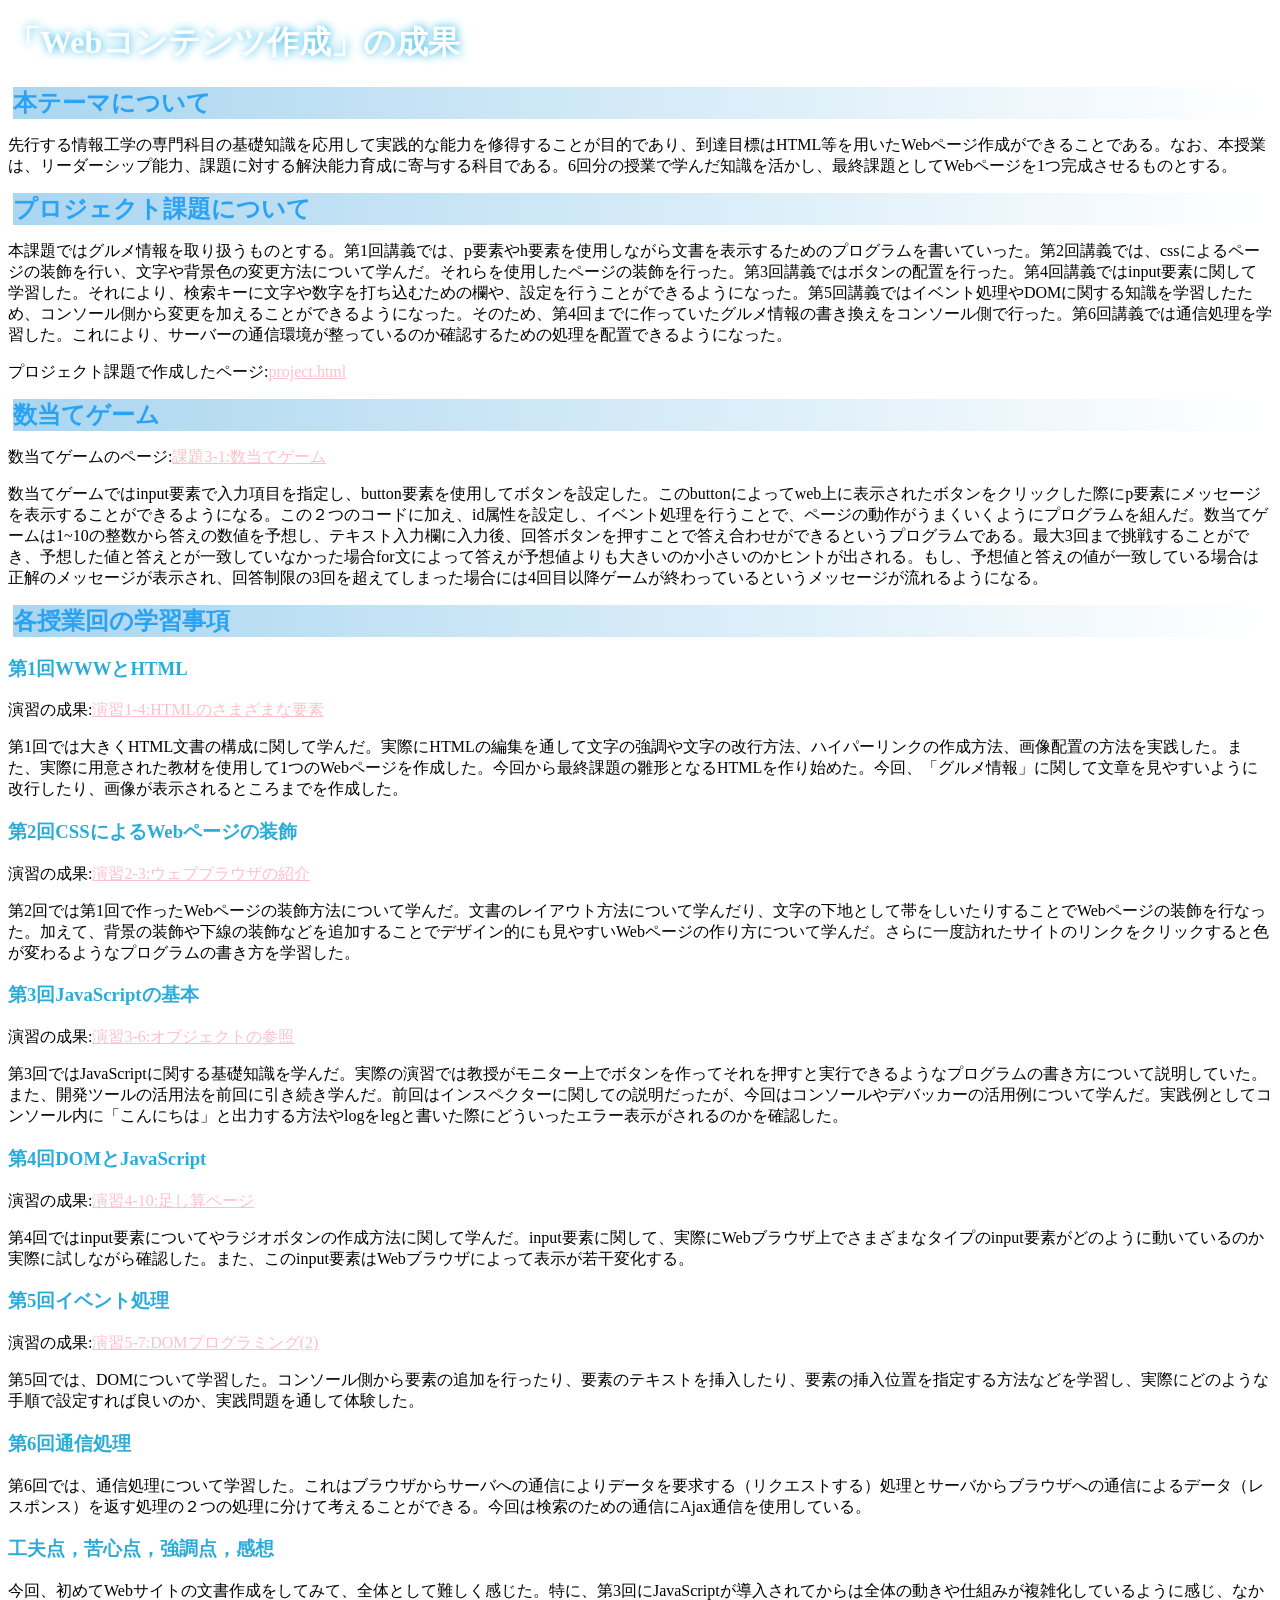
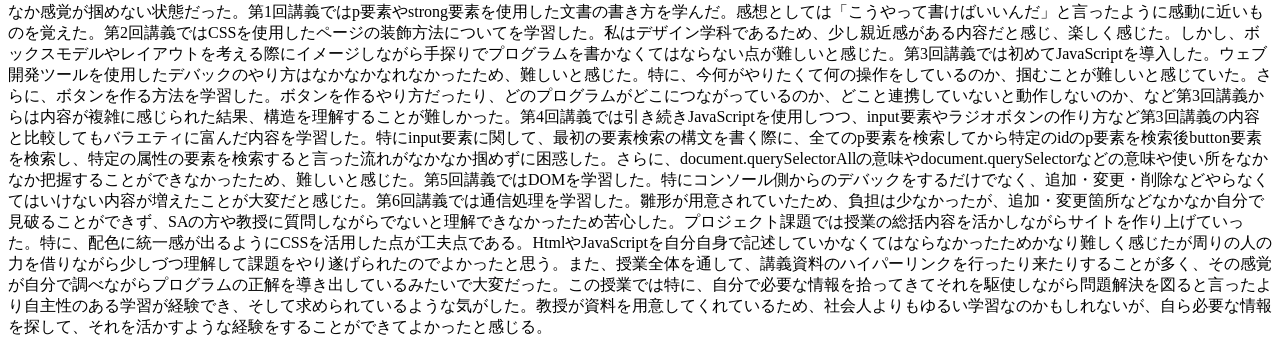
<file: index.html>
<!DOCTYPE html>
<html>
  <head>
    <meta charset="utf-8">
    <title>My test page</title>
    <link rel="stylesheet" href="style.css">
  </head>
  <body>
    <h1><strong>「Webコンテンツ作成」の成果</strong></h1>

    <h2><strong>本テーマについて</strong></h2>
    <p>先行する情報工学の専門科目の基礎知識を応用して実践的な能力を修得することが目的であり、到達目標はHTML等を用いたWebページ作成ができることである。なお、本授業は、リーダーシップ能力、課題に対する解決能力育成に寄与する科目である。6回分の授業で学んだ知識を活かし、最終課題としてWebページを1つ完成させるものとする。</p>
    
    <h2><strong>プロジェクト課題について</strong></h2>
    <p>本課題ではグルメ情報を取り扱うものとする。第1回講義では、p要素やh要素を使用しながら文書を表示するためのプログラムを書いていった。第2回講義では、cssによるページの装飾を行い、文字や背景色の変更方法について学んだ。それらを使用したページの装飾を行った。第3回講義ではボタンの配置を行った。第4回講義ではinput要素に関して学習した。それにより、検索キーに文字や数字を打ち込むための欄や、設定を行うことができるようになった。第5回講義ではイベント処理やDOMに関する知識を学習したため、コンソール側から変更を加えることができるようになった。そのため、第4回までに作っていたグルメ情報の書き換えをコンソール側で行った。第6回講義では通信処理を学習した。これにより、サーバーの通信環境が整っているのか確認するための処理を配置できるようになった。</p>
    <p>プロジェクト課題で作成したページ:<a href="project.html">project.html</a></p>

    <h2><strong>数当てゲーム</strong></h2>
    <p>数当てゲームのページ:<a href="kazuate.html"
   title="1つ中のフォルダの別ファイルへのリンク"
   target="_blank">課題3-1:数当てゲーム</a></p>
    <p>数当てゲームではinput要素で入力項目を指定し、button要素を使用してボタンを設定した。このbuttonによってweb上に表示されたボタンをクリックした際にp要素にメッセージを表示することができるようになる。この２つのコードに加え、id属性を設定し、イベント処理を行うことで、ページの動作がうまくいくようにプログラムを組んだ。数当てゲームは1~10の整数から答えの数値を予想し、テキスト入力欄に入力後、回答ボタンを押すことで答え合わせができるというプログラムである。最大3回まで挑戦することができ、予想した値と答えとが一致していなかった場合for文によって答えが予想値よりも大きいのか小さいのかヒントが出される。もし、予想値と答えの値が一致している場合は正解のメッセージが表示され、回答制限の3回を超えてしまった場合には4回目以降ゲームが終わっているというメッセージが流れるようになる。</p>

    <h2><strong>各授業回の学習事項</strong></h2>
    <h3><strong>第1回WWWとHTML</strong></h3>
    <p>演習の成果:<a href="practice-html/elements.html"
    title="1つ中のフォルダの別ファイルへのリンク"
    target="_blank">演習1-4:HTMLのさまざまな要素</a></p>
    <p>第1回では大きくHTML文書の構成に関して学んだ。実際にHTMLの編集を通して文字の強調や文字の改行方法、ハイパーリンクの作成方法、画像配置の方法を実践した。また、実際に用意された教材を使用して1つのWebページを作成した。今回から最終課題の雛形となるHTMLを作り始めた。今回、「グルメ情報」に関して文章を見やすいように改行したり、画像が表示されるところまでを作成した。</p>

    <h3><strong>第2回CSSによるWebページの装飾</strong></h3>
    <p>演習の成果:<a href="practice-css/browser-intro.html"
      title="1つ中のフォルダの別ファイルへのリンク"
      target="_blank">演習2-3:ウェブブラウザの紹介</a></p>
    <p>第2回では第1回で作ったWebページの装飾方法について学んだ。文書のレイアウト方法について学んだり、文字の下地として帯をしいたりすることでWebページの装飾を行なった。加えて、背景の装飾や下線の装飾などを追加することでデザイン的にも見やすいWebページの作り方について学んだ。さらに一度訪れたサイトのリンクをクリックすると色が変わるようなプログラムの書き方を学習した。</p>
    
    <h3><strong>第3回JavaScriptの基本</strong></h3>
    <p>演習の成果:<a href="practice-js/obj-practice.html"
      title="1つ中のフォルダの別のファイルへのリンク"
      target="_blank">演習3-6:オブジェクトの参照</a></p>
    <p>第3回ではJavaScriptに関する基礎知識を学んだ。実際の演習では教授がモニター上でボタンを作ってそれを押すと実行できるようなプログラムの書き方について説明していた。また、開発ツールの活用法を前回に引き続き学んだ。前回はインスペクターに関しての説明だったが、今回はコンソールやデバッカーの活用例について学んだ。実践例としてコンソール内に「こんにちは」と出力する方法やlogをlegと書いた際にどういったエラー表示がされるのかを確認した。 </p>
   
    <h3><strong>第4回DOMとJavaScript</strong></h3>
    <p>演習の成果:<a href="practice-eventdom/tashizan.html"
      title="1つ中のフォルダの別のファイルへのリンク"
      target="_blank">演習4-10:足し算ページ</a></p>
    <p>第4回ではinput要素についてやラジオボタンの作成方法に関して学んだ。input要素に関して、実際にWebブラウザ上でさまざまなタイプのinput要素がどのように動いているのか実際に試しながら確認した。また、このinput要素はWebブラウザによって表示が若干変化する。</p>
    
    <h3><strong>第5回イベント処理</strong></h3>
    <p>演習の成果:<a href="practice-dom2/dom2-exercise.html"
      title="1つ中のフォルダの別のファイルへのリンク"
      target="_blank">演習5-7:DOMプログラミング(2)</a></p>
    <p>第5回では、DOMについて学習した。コンソール側から要素の追加を行ったり、要素のテキストを挿入したり、要素の挿入位置を指定する方法などを学習し、実際にどのような手順で設定すれば良いのか、実践問題を通して体験した。</p>
  
    <h3><strong>第6回通信処理</strong></h3>
    <p>第6回では、通信処理について学習した。これはブラウザからサーバへの通信によりデータを要求する（リクエストする）処理とサーバからブラウザへの通信によるデータ（レスポンス）を返す処理の２つの処理に分けて考えることができる。今回は検索のための通信にAjax通信を使用している。</p>
 
    <h3><strong>工夫点，苦心点，強調点，感想</strong></h3>
    <p>今回、初めてWebサイトの文書作成をしてみて、全体として難しく感じた。特に、第3回にJavaScriptが導入されてからは全体の動きや仕組みが複雑化しているように感じ、なかなか感覚が掴めない状態だった。第1回講義ではp要素やstrong要素を使用した文書の書き方を学んだ。感想としては「こうやって書けばいいんだ」と言ったように感動に近いものを覚えた。第2回講義ではCSSを使用したページの装飾方法についてを学習した。私はデザイン学科であるため、少し親近感がある内容だと感じ、楽しく感じた。しかし、ボックスモデルやレイアウトを考える際にイメージしながら手探りでプログラムを書かなくてはならない点が難しいと感じた。第3回講義では初めてJavaScriptを導入した。ウェブ開発ツールを使用したデバックのやり方はなかなかなれなかったため、難しいと感じた。特に、今何がやりたくて何の操作をしているのか、掴むことが難しいと感じていた。さらに、ボタンを作る方法を学習した。ボタンを作るやり方だったり、どのプログラムがどこにつながっているのか、どこと連携していないと動作しないのか、など第3回講義からは内容が複雑に感じられた結果、構造を理解することが難しかった。第4回講義では引き続きJavaScriptを使用しつつ、input要素やラジオボタンの作り方など第3回講義の内容と比較してもバラエティに富んだ内容を学習した。特にinput要素に関して、最初の要素検索の構文を書く際に、全てのp要素を検索してから特定のidのp要素を検索後button要素を検索し、特定の属性の要素を検索すると言った流れがなかなか掴めずに困惑した。さらに、document.querySelectorAllの意味やdocument.querySelectorなどの意味や使い所をなかなか把握することができなかったため、難しいと感じた。第5回講義ではDOMを学習した。特にコンソール側からのデバックをするだけでなく、追加・変更・削除などやらなくてはいけない内容が増えたことが大変だと感じた。第6回講義では通信処理を学習した。雛形が用意されていたため、負担は少なかったが、追加・変更箇所などなかなか自分で見破ることができず、SAの方や教授に質問しながらでないと理解できなかったため苦心した。プロジェクト課題では授業の総括内容を活かしながらサイトを作り上げていった。特に、配色に統一感が出るようにCSSを活用した点が工夫点である。HtmlやJavaScriptを自分自身で記述していかなくてはならなかったためかなり難しく感じたが周りの人の力を借りながら少しづつ理解して課題をやり遂げられたのでよかったと思う。また、授業全体を通して、講義資料のハイパーリンクを行ったり来たりすることが多く、その感覚が自分で調べながらプログラムの正解を導き出しているみたいで大変だった。この授業では特に、自分で必要な情報を拾ってきてそれを駆使しながら問題解決を図ると言ったより自主性のある学習が経験でき、そして求められているような気がした。教授が資料を用意してくれているため、社会人よりもゆるい学習なのかもしれないが、自ら必要な情報を探して、それを活かすような経験をすることができてよかったと感じる。</p>
  </body>
</html>
</file>
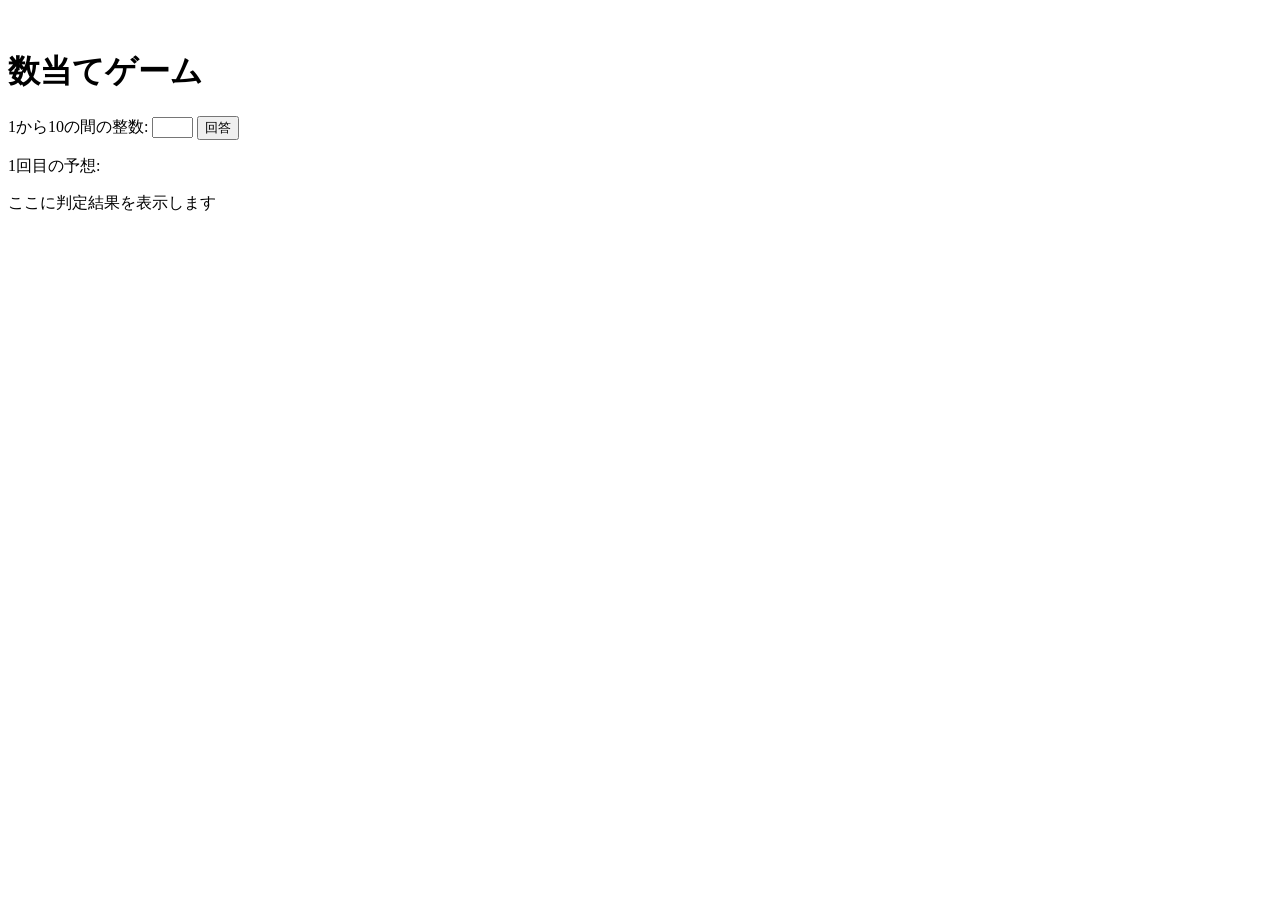
<file: kazuate.html>
<!-- 課題4-1: 数当てゲーム -->

<!DOCTYPE html>
<html>
  <head>
    <meta charset="utf-8">
    <title>数当てゲーム</title>
    <script src="kazuate.js" defer></script>
  </head>

　　<body>
    <h1>数当てゲーム</h1>
    <p>
        <!-- ここにテキストボックスとボタンを設置 -->
         1から10の間の整数:
        <input type="text" name="yoso" size="3">

        <button id="hantei">回答</button>
    </p>

    <p>
      <span id="kaisu">1</span>回目の予想: 
      <span id="qwe"></span>
    </p>
    <p id="result">ここに判定結果を表示します</p>
</html>
</file>
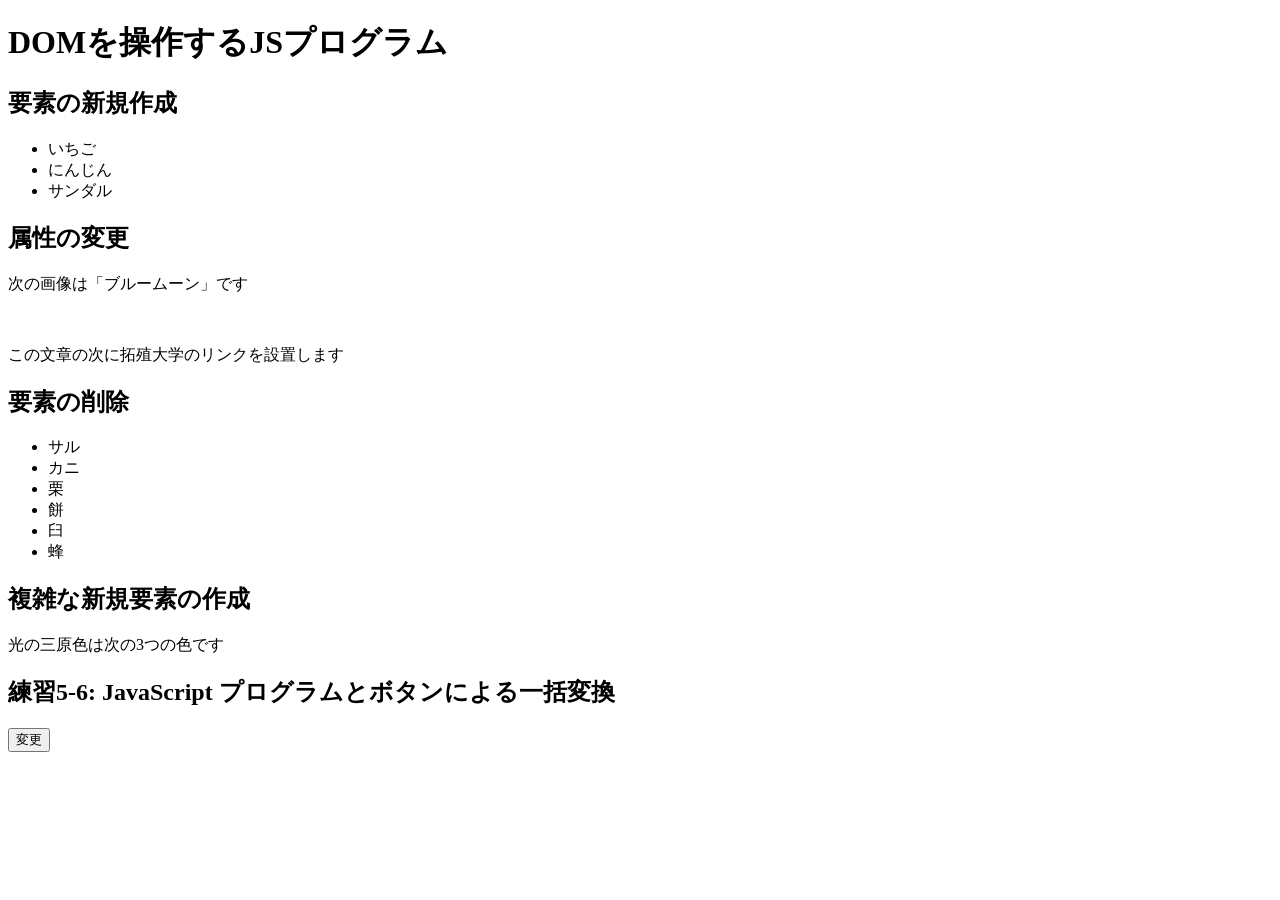
<file: practice-dom2/dom2-intro.html>
<!DOCTYPE html>
<html>
  <head>
    <title>DOMを操作するJSプログラム</title>
	<script src="dom2-intro.js" defer></script>
  </head>

  <body>
	  <h1>DOMを操作するJSプログラム</h1>

	  <h2>要素の新規作成</h2>
	  <ul id="kazoeuta">
		<li>いちご</li>
		<li>にんじん</li>
		<li>サンダル</li>
	  </ul>

	  <h2>属性の変更</h2>
	  <p>次の画像は「ブルームーン」です</p>
	  <img id="bluemoon">

	  <p id="takudai">この文章の次に拓殖大学のリンクを設置します</p>


	  <h2>要素の削除</h2>
	  <ul id="kassen">
		  <li>サル</li>
		  <li>カニ</li>
		  <li>栗</li>
		  <li id="mochi">餅</li>
		  <li>臼</li>
		  <li>蜂</li>
	  </ul>

	  <h2 id="fukuzatu">複雑な新規要素の作成</h2>
	  <p id="primary">光の三原色は次の3つの色です</p>

	  <h2>練習5-6: JavaScript プログラムとボタンによる一括変換</h2>
	  <button id="henkou">変更</button>

  </body>
</html>
</file>
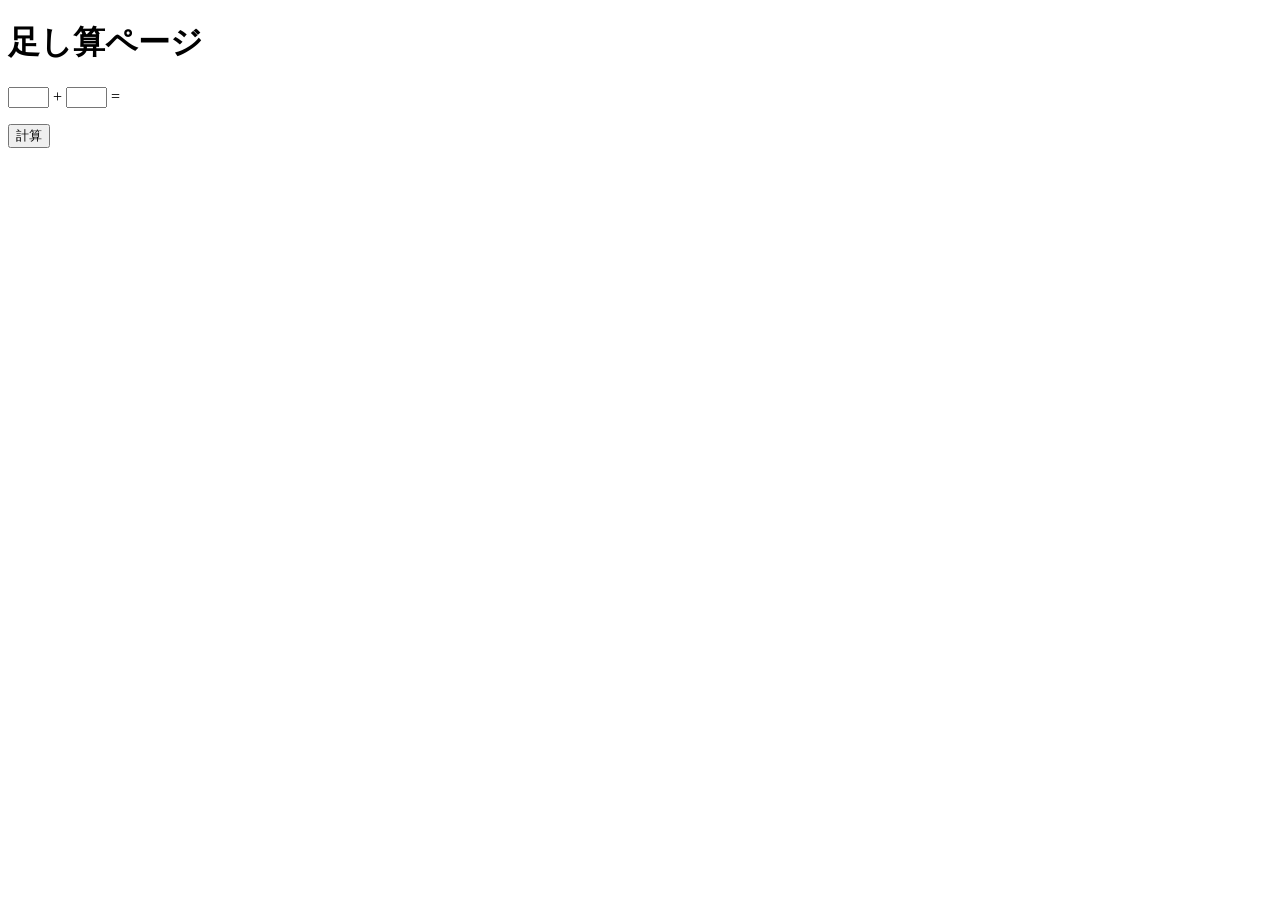
<file: practice-eventdom/tashizan.html>
<!DOCTYPE html>
<html>
  <head>
    <title>足し算ページ</title>
	<script src="tashizan.js" defer></script>
  </head>

  <body>
    <h1>足し算ページ</h1>
	<p>
	<input type="text" name="left" id="left" size="3">
	+
	<input type="text" name="right" id="right" size="3">
	=
	<span id="answer"></span>
	</p>
	
	<button id="calc">計算</button>
  </body>
</html>
</file>
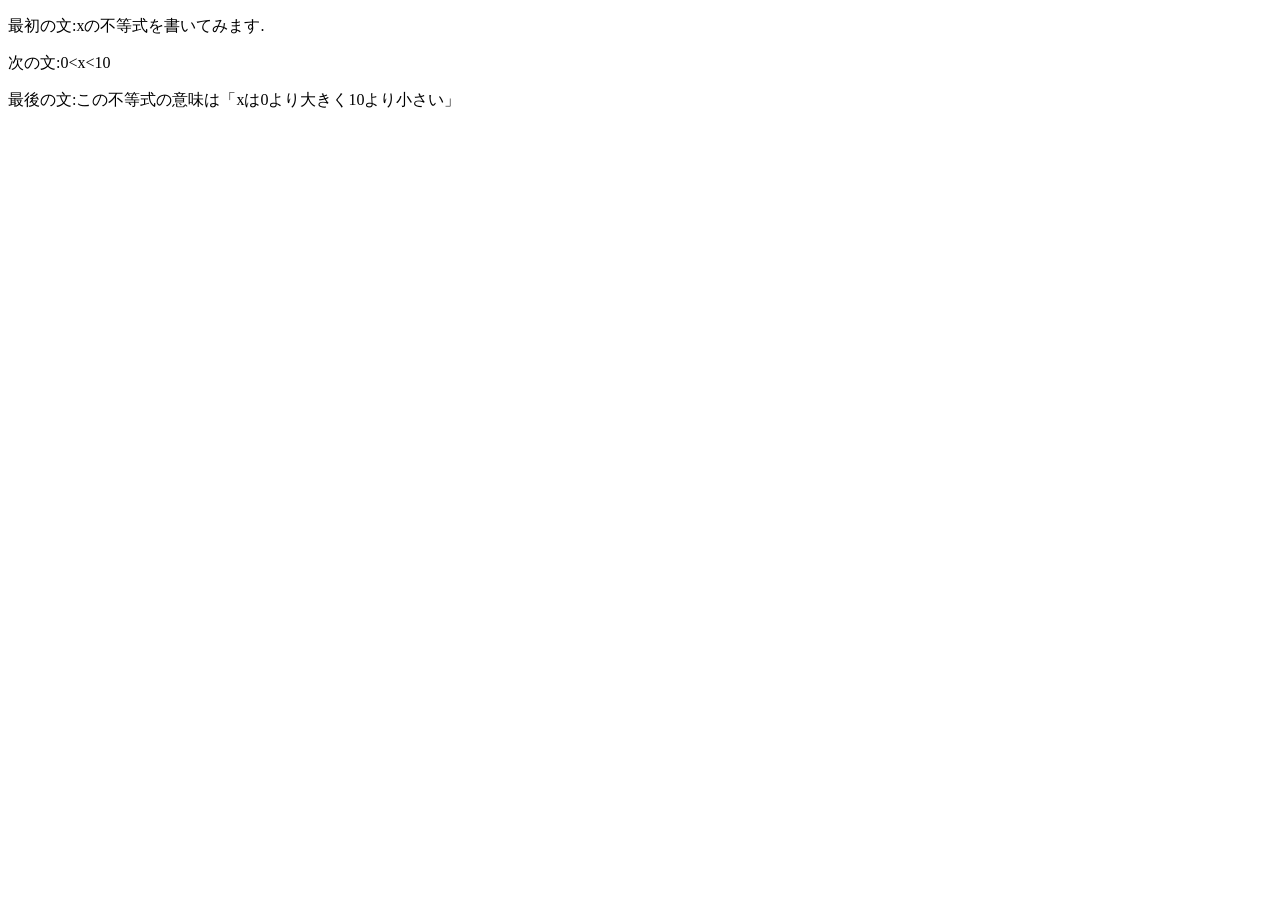
<file: practice-html/structure.html>
<!DOCTYPE html>
<html>
  <head>
    <meta charset="utf-8">
    <title>演習1-3</title>
  </head>
  <body>
    <p>最初の文:xの不等式を書いてみます.</p>
    <p>次の文:0&lt;x&lt;10</p>
    <p>最後の文:この不等式の意味は「xは0より大きく10より小さい」</p>

   <!--<p>これは不要な文章です．</p> --> 
  </body>
</html>
</file>
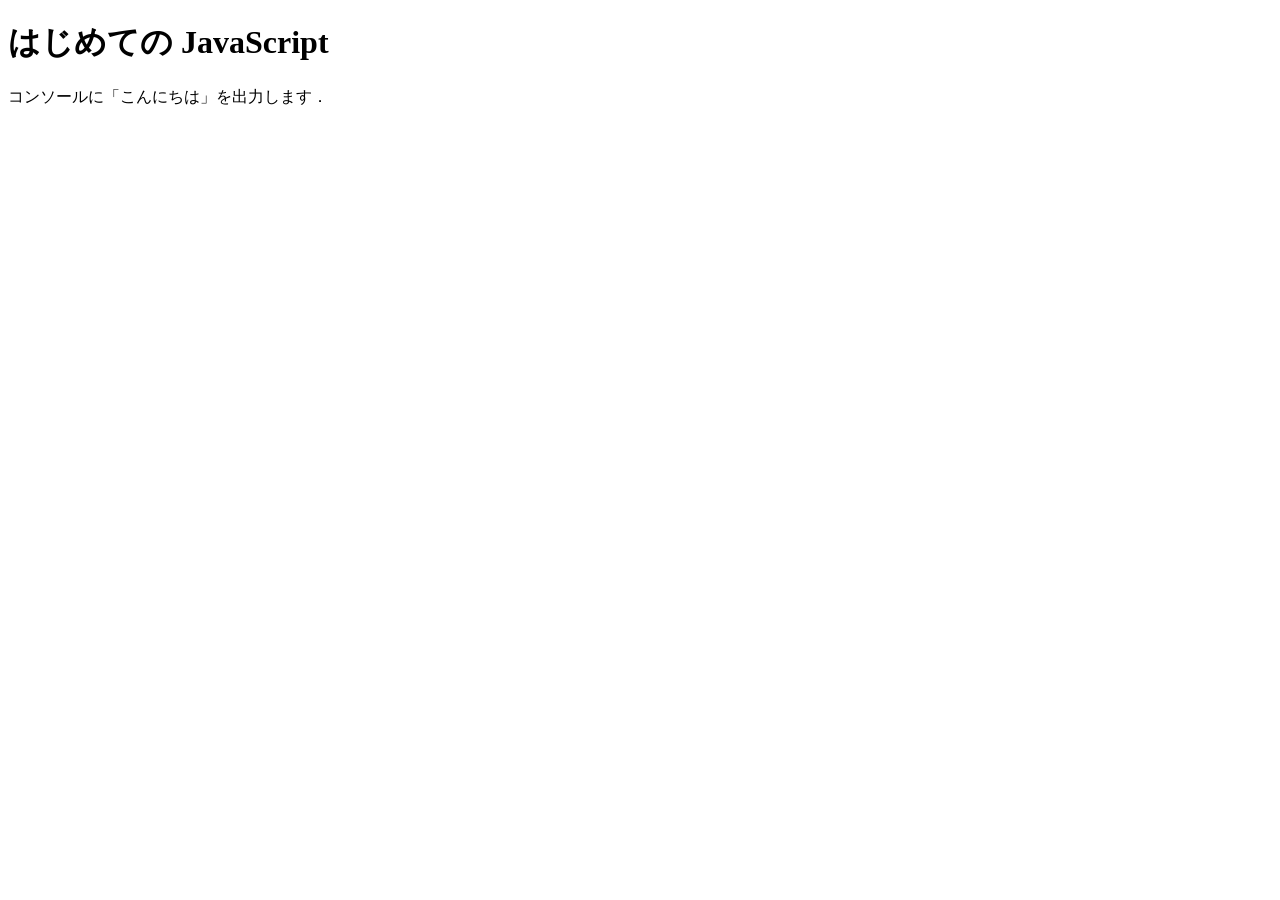
<file: practice-js/jsintro.html>
<!DOCTYPE html>
<html>
  <head>
    <meta charset="utf-8">
    <title>はじめての JavaScript</title>
    <script src="hello.js" defer></script>
  </head>

  <body>
    <h1>はじめての JavaScript</h1>

    <p>コンソールに「こんにちは」を出力します．</p>
  </body>
</html>
</file>
<file: style.css>
h1{
    color:rgb(43, 172, 216);
}

a:link {
    color: pink;
}
a:visited {
    color: blue;
}
a:hover {
    text-decoration: none;
}

h1 {
	color: white;
	text-shadow: rgb(36, 182, 231) 1px 0 10px;
	/*background-color: #7f7fcf;*/
}

h2 {
	color: hsl(204, 88%, 56%);
	/*border: solid 1px black;*/
	background: linear-gradient(0.25turn, #aad6f0, white);
	font-family: cursive;
	margin: 5px;
}

h3{
    color:rgb(43, 172, 216);
}
</file>
